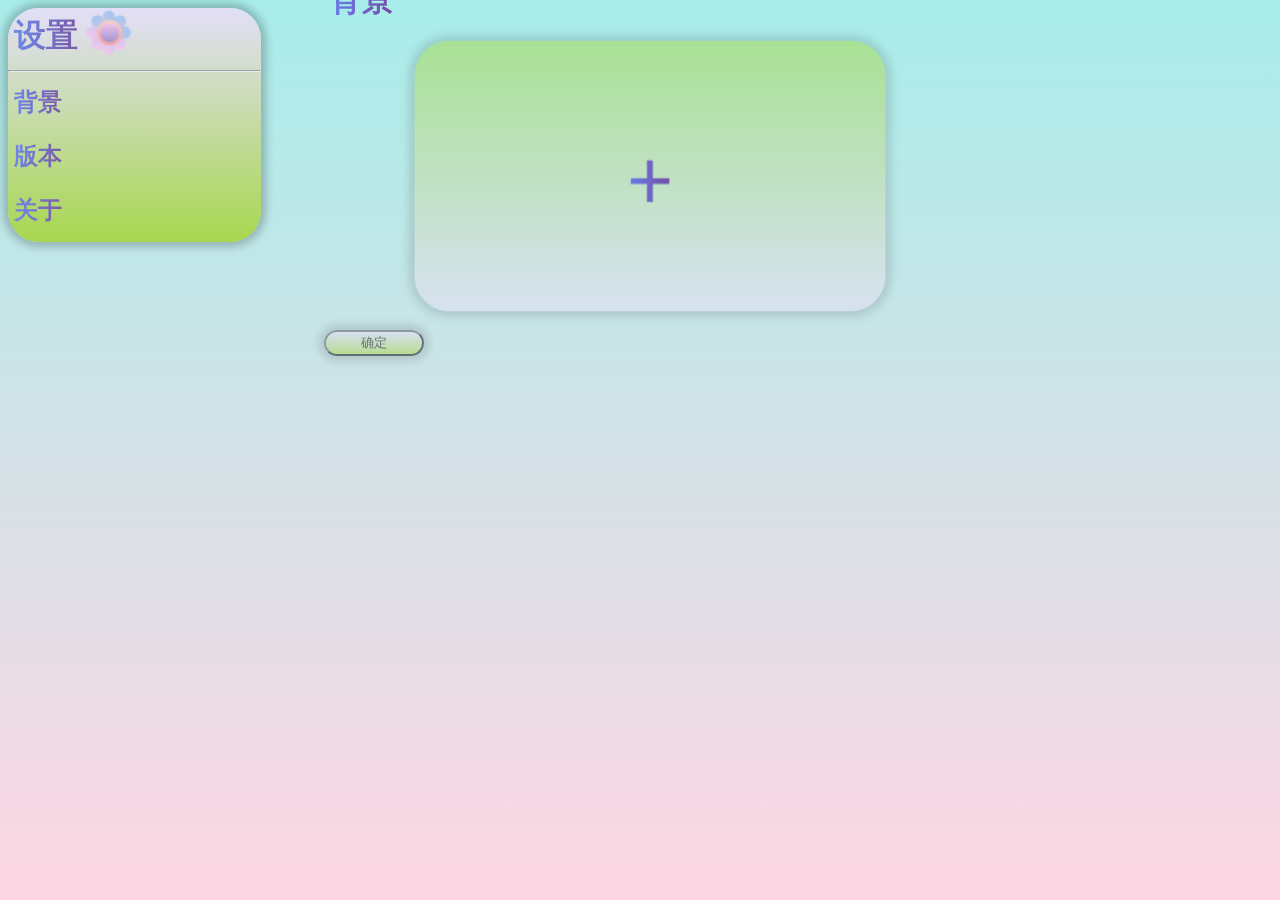
<file: freshpage/set.html>
<!DOCTYPE html>
  <html lang="en">
  <head onload=upd()>
      <link rel="shortcut icon"href=img/ico.ico>
      <meta charset="UTF-8">
      <meta name="viewport" content="width=device-width, initial-scale=1.0">
      <!-- 兼容性视图 -->
      <meta content="FreshPage Set" name="description">
      <title>FreshPage Set</title>
      <style>
        html {
              height: 100%;
            }

        body {
              background: linear-gradient(180deg, rgba(168, 237, 234, 1) 0%, rgba(254, 214, 227, 1) 100%);
            }

        .container {
          height: 100%;
          width: 20%;
          background: linear-gradient(180deg, rgba(233, 222, 250, 1) 0%, rgba(165, 214, 63, 1) 100%);
          border-radius: 31px;
          box-shadow: 0px 0px 8px 5px rgba(0, 0, 0, 0.25);
          opacity: 0.9;
        }
        .container2 {
          height: 100%;
          width: 75%;
          float:right;
          margin-top:-270px;
        }
        .text{
        margin:6px;
        color:transparent;
        background: linear-gradient(90deg, rgba(102, 126, 234, 1) 0%, rgba(118, 75, 162, 1) 100%);
        -webkit-background-clip: text;
        float:left;
        
        }
        .ico{
        float:left;
        
        }
        .bu{
          left: 30px;
          top: 30px;
          width: 100px;
          height: 26px;
          opacity: 0.5;
          border-radius: 31px;
          background: linear-gradient(180deg, rgba(233, 222, 250, 1) 0%, rgba(165, 214, 63, 1) 100%);
          box-shadow: 0px 0px 8px 5px rgba(0, 0, 0, 0.25);
        }

        .warp {
                display: inline-block;
                vertical-align: bottom;
                position: relative;

            }
      </style>
  </head>
  <body>
    <div class=container>
      <h1 class=text>设置</h1>
      <img src="img/setting.ico" width="50" height="50" class=ico>
      <br><br><br>
      <hr>
      <h2 class=text id=bj>背景</h2>
      <br><br><br>
      <h2 class=text id=bb>版本</h2>
      <br><br><br>
      <h2 class=text id=gy>关于</h2>
      <br><br><br>
      <h2 class=text> </h2>
    </div>
    <div class=container2>
      <h1 class=text id=big>背景</h1>
      <br><br><br>
      <div class=warp>
      <input type="file" id="file" style=visibility: hidden>
      <img src=img/upload.png id=upload width="500" height="300" onclick=upload()>

      </div>
      <br><button class=bu onclick=stor() id=qd>确定</button>
      <br>
      <canvas id=c></canvas>
      <h2 class=text> </h2>
    </div>
    <script>
      //setInterval("update()", 5000);
      var file = document.getElementById('file');
      var image = document.getElementById('upload');
      var qd = document.getElementById('qd');
      var big = document.getElementById('big');
      file.onchange = function() {
                var fileData = this.files[0];//获取到一个FileList对象中的第一个文件( File 对象),是我们上传的文件
                var pettern = /^image/;
                
                console.info(fileData.type)

                if (!pettern.test(fileData.type)) {
                    alert("图片格式不正确");
                    return;
                }
                var reader = new FileReader();
                reader.readAsDataURL(fileData);//异步读取文件内容，结果用data:url的字符串形式表示
                /*当读取操作成功完成时调用*/
                reader.onload = function(e) {
                        console.log(e); //查看对象
                    console.log(this.result);//要的数据 这里的this指向FileReader（）对象的实例reader 
                    image.setAttribute("src", this.result);
                    /*var imgCanvas = document.createElement("canvas");
                    //var imgCanvas = getElementById('c')
                    imgContext = imgCanvas.getContext("2d");
                    // 确保canvas元素的大小和图片尺寸一致
                    imgCanvas.width =image.width;
                    imgCanvas.height = image.height;
                    
                    // 渲染图片到canvas中
                    imgContext.drawImage(image, 0, 0, image.width, image.height);
                    
                    // 用data url的形式取出
                    var imgAsDataURL = imgCanvas.toDataURL("image/png");

                    // 保存到本地存储中
                    try {
                    localStorage.setItem("img", "");
                    localStorage.setItem("img", imgAsDataURL);
                    update();
                    //alert("ok")
                    }
                    catch (e) {
                    alert("Storage failed: " + e);
                }*/
                }

                }
      function upload(){
        file.click();
      }
      function update(){
        
        image.src=localStorage.getItem("img");
      }

      function sleep(ms) {
        let start = Date.now()
        let end = start + ms
        while(true) {
            if(Date.now() > end) {
                return
            }   
          }
          }
      function getBase64Image(img) {
        var canvas = document.createElement("canvas");
        canvas.width = img.width;
        canvas.height = img.height;
        var ctx = canvas.getContext("2d");
        ctx.drawImage(img, 0, 0, img.width, img.height);
        var dataURL = canvas.toDataURL("image/png");
        return dataURL
    }
    function stor(){
      var imgCanvas = document.createElement("canvas");
                    //var imgCanvas = getElementById('c')
                    imgContext = imgCanvas.getContext("2d");
                    // 确保canvas元素的大小和图片尺寸一致
                    imgCanvas.width =image.width;
                    imgCanvas.height = image.height;
                    
                    // 渲染图片到canvas中
                    imgContext.drawImage(image, 0, 0, image.width, image.height);
                    
                    // 用data url的形式取出
                    var imgAsDataURL = imgCanvas.toDataURL("image/png");

                    // 保存到本地存储中
                    try {
                    localStorage.clear()
                    localStorage.setItem("img", imgAsDataURL);
                    update();
                    //alert("ok")
                    }
                    catch (e) {
                    alert("Storage failed: " + e);
                }
    }
    function clear(){
      localStorage.clear();
    }

    bb.onclick=function (){
      big.innerHTML='版本<br>V1.0<br>设置上线，可更换背景，正式版本。<br><br>Vbeta<br>测试版本，基础功能上线'
      image.style.visibility = 'hidden';
      qd.style.visibility = 'hidden';
    }
    bj.onclick=function (){
      big.innerHTML='背景';
      image.style.visibility = 'visible';
      qd.style.visibility = 'visible';
    }
    gy.onclick=function (){
      big.innerHTML='关于<br>本起始页由DDguan独立制作'
      image.style.visibility = 'hidden';
      qd.style.visibility = 'hidden';
    }
    </script>
  </body>
</html>
</file>
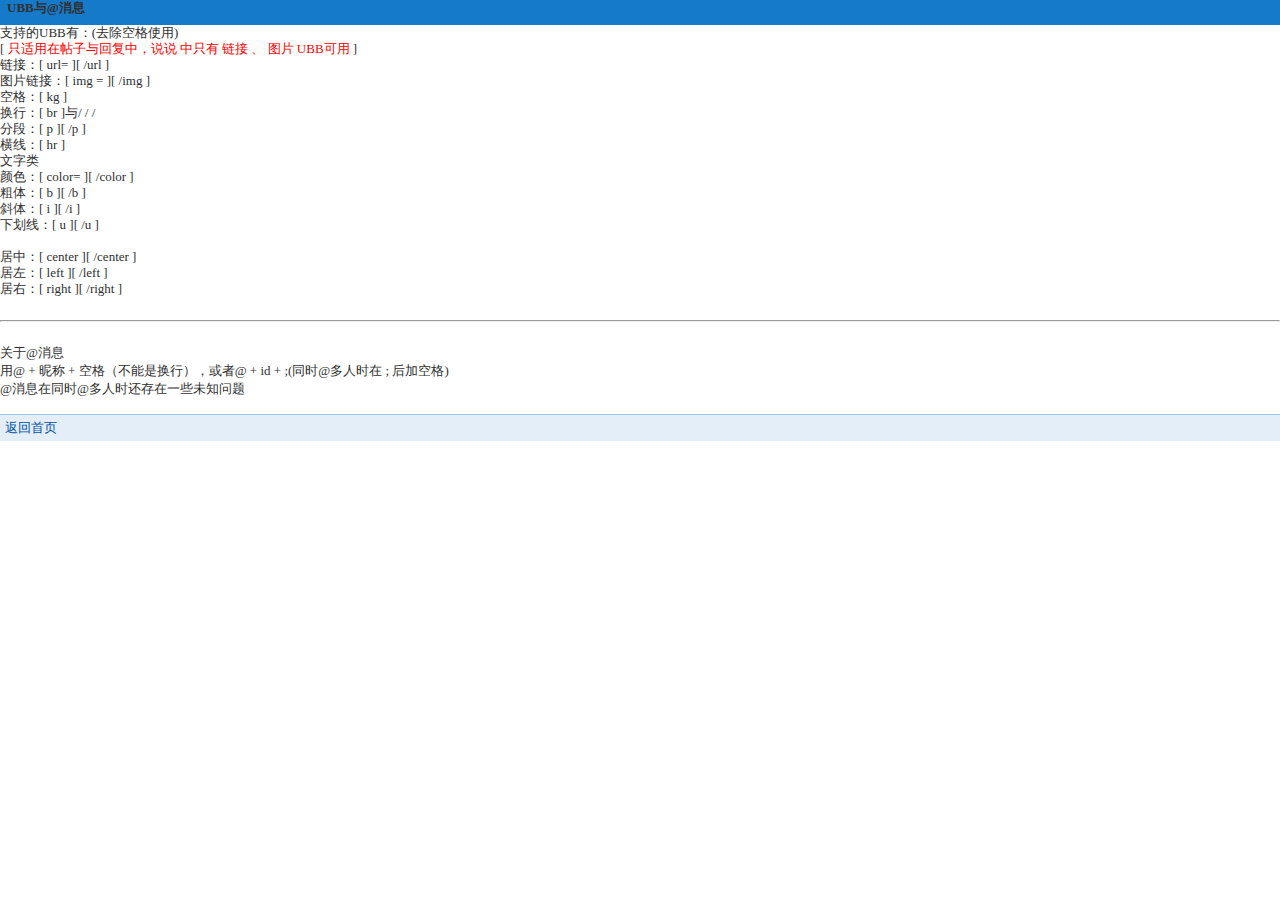
<file: zone/ubb.html>
<!DOCTYPE html PUBLIC'-//W3C//DTD XHTML 1.0 Transitional//EN' 'http://www.w3.org/TR/xhtml1/DTD/xhtml1-transitional.dtd'>
<html xmlns='http://www.w3.org/1999/xhtml'>
<head>
<meta http-equiv='content-type' content='text/html;charset=UTF-8'>
<style type='text/css'>

body,div,p,table,textarea,form,input{ margin:0; padding:0; font-size:13px; color:#303030}
body{ background:#fff;}
a{ text-decoration:none;}
p{ line-height:16px;}
textarea{ width:98%; height:30px;margin:0 0 5px 0;}
#main-nav-host{ height:25px;background:#167aca; line-height:25px; font-weight:bold; padding:0 0 0 7px; color:#fff;}
#main-nav-host a{ color:#beecff; margin:0 2px 0 0;}
#main-nav-host a.current{ color:#fff;}
.top-info{}
.top-info a{ color:#0051A4;}
.form-box{ border-top:1px solid #9FC6EC; border-bottom:1px solid #9FC6EC; background:#E3EEF8;}
.form-box form{ padding:5px;}
.spacing-5{ padding:5px 0 5px 0;}
.tabs-1{ padding:0 0 0 5px;}
.margin-t-5 {
margin-top: 5px;
}
#footer{ padding:5px; background:#E3EEF8; border-top:1px solid #9FC6EC;}
.module{}
.module-title{ padding:0 0 0 5px; height:20px; line-height:20px; border-bottom:4px solid #9FC6EC; color:#000; font-weight:bold;}
.btn-s {
width: 61px;
height: 21px;
background: url(http://61.182.131.44//images/qzone/wap2/skins/btn_yellow_s.gif) 0 0 no-repeat;
color: #B36225;
border: none;
}
.module-title a{ color:#0051A4;}
#footer a{ color:#0051A4;}
.module-title span{ font-weight:normal; font-size:12px;margin:0 0 0 10px;}
.module-content{}
.module-content a{ color:#0051A4;}
.module-title span a{ color:#0051A4;}
.border-top{ border-top:1px solid #e0e3e5;}
.border-btm{ border-bottom:1px solid #E3E6EB;}
.border-top-bottom{border-top:1px solid #E3E6EB;border-bottom:1px solid #E3E6EB;}
.txt-fade{ font-size:12px; color:#9B9B9B;}

.txt-fade a{ color:#666;}

</style><title>
   UBB与@消息  

</title></head><body><div id='main-nav-host'><p>UBB与@消息</div>
<p>    支持的UBB有：(去除空格使用)<br />
[ <font color="red">只适用在帖子与回复中，说说 中只有 链接 、 图片 UBB可用</font> ]<br />
<p>链接：[ url= ][ /url ]<br />
图片链接：[ img = ][ /img ]<br />
空格：[ kg ]<br />
换行：[ br ]与/ / /<br />
分段：[ p ][ /p ]<br />
 横线：[ hr ]<br />
文字类 <br />
颜色：[ color= ][ /color ]<br />
粗体：[ b ][ /b ]<br />
斜体：[ i ][ /i ]<br />
下划线：[ u ][ /u ]<br />
<br />
居中：[ center ][ /center ]<br />
居左：[ left ][ /left ]<br />
居右：[ right ][ /right ]<br />
</p><br />
<hr/><br />
关于@消息<br />
用@ + 昵称 + 空格（不能是换行），或者@ + id + ;(同时@多人时在 ; 后加空格)<br />
@消息在同时@多人时还存在一些未知问题<br />
   </p></div></div><br/>
<div id='footer'><p><a href="index.php">返回首页</a></p></body></html>
</file>
